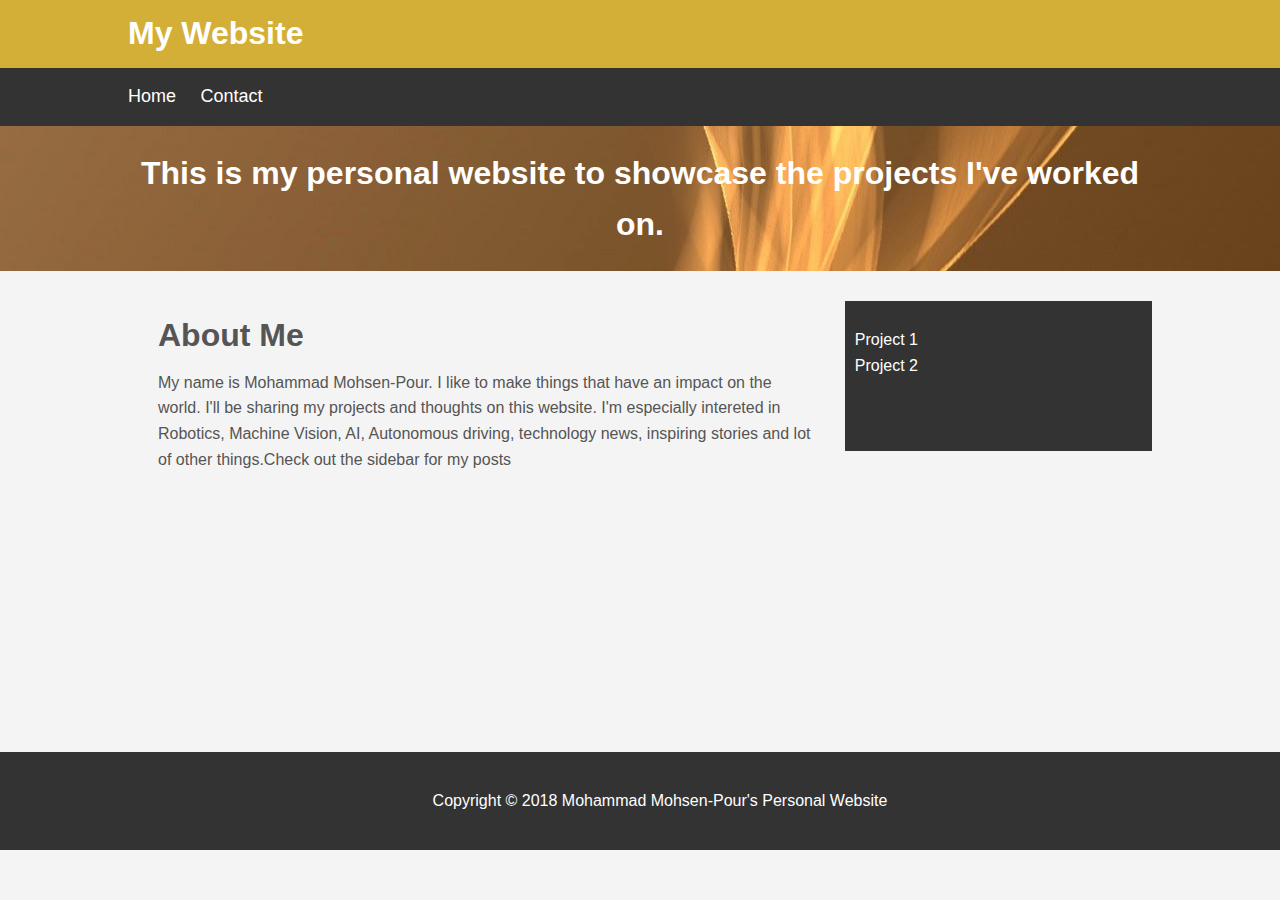
<file: index.html>
<!DOCTYPE html>
<html>
	<head>
		<title>My Website</title>
		<link rel="stylesheet" type="text/css" href="style.css">
	</head>
	<body>
		<header class="main-header">
			<div class="container">
				<h1>My Website</h1>
			</div>
		</header>
		<nav class="navbar">
			<div class="container">
				<ul>
					<li><a href="index.html">Home</a></li>
					<li><a href="contact.html">Contact</a></li>
				</ul>
			</div>
		</nav>
		<section class="showcase">
			<div class="container">
				<h1>This is my personal website to showcase the projects I've worked on.</h1>
			</div>
		</section>
		<div class="container">
			<section class="main">
				<h1>About Me</h1>
				<p>My name is Mohammad Mohsen-Pour. I like to make things that have an impact on the world. I'll be sharing my projects and thoughts on this website. I'm especially intereted in Robotics, Machine Vision, AI, Autonomous driving, technology news, inspiring stories and lot of other things.Check out the sidebar for my posts</p>
			</section>
			<aside class="sidebar">
				<ul>
					<li><a href="project1.html">Project 1</a></li>
					<li><a href="#">Project 2</a></li>
				</ul>
			</aside>
		</div>
		<footer class="main-footer">
			<p>Copyright &copy; 2018 Mohammad Mohsen-Pour's Personal Website</p>
		</footer>
	</body>
</html>
</file>
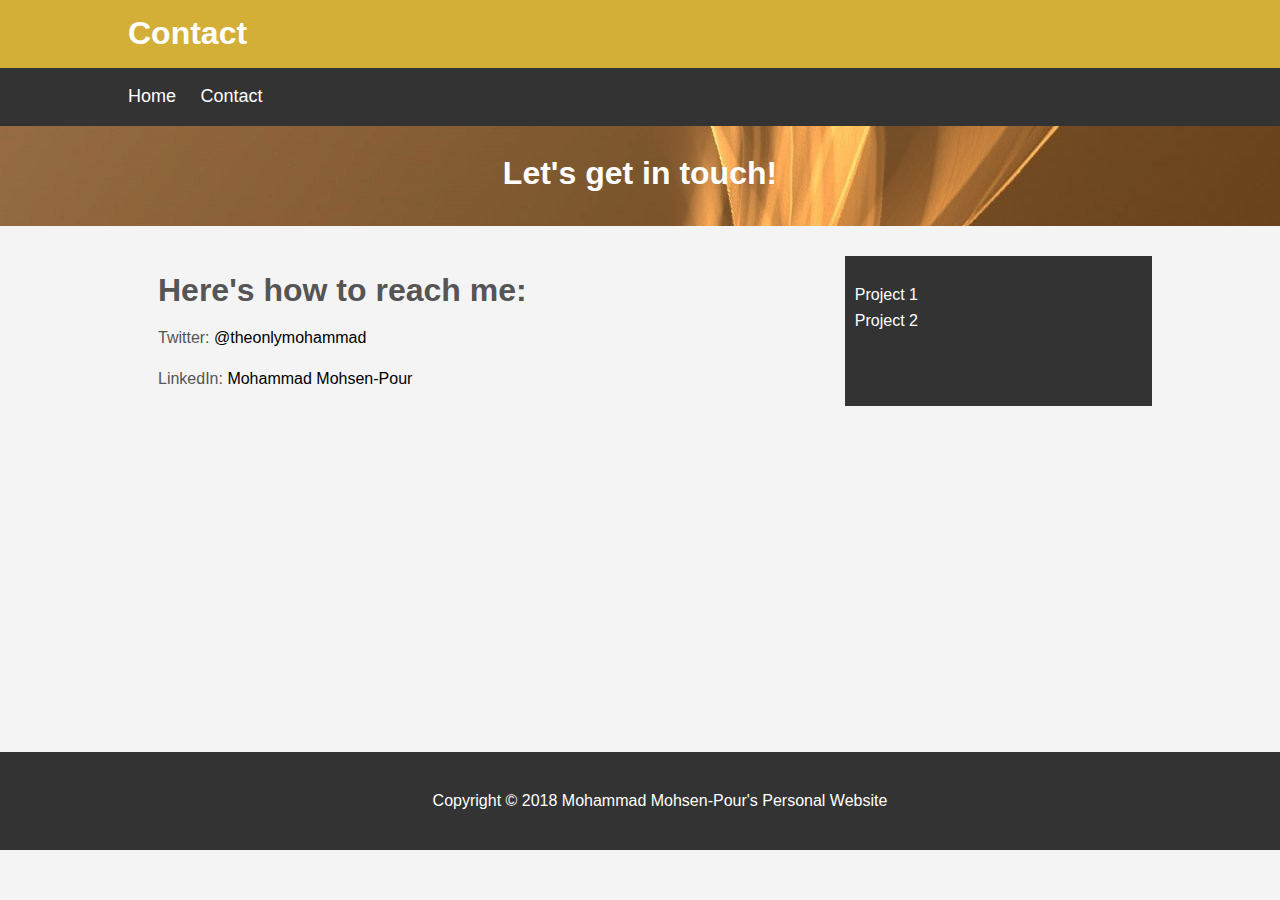
<file: contact.html>
<!DOCTYPE html>
<html>
	<head>
		<title>contact</title>
		<link rel="stylesheet" type="text/css" href="style.css">
	</head>
	<body>
		<header class="main-header">
			<div class="container">
				<h1>Contact</h1>
			</div>
		</header>
		<nav class="navbar">
			<div class="container">
				<ul>
					<li><a href="index.html">Home</a></li>
					<li><a href="contact.html">Contact</a></li>
				</ul>
			</div>
		</nav>
		<section class="showcase">
			<div class="container">
				<h1>Let's get in touch!</h1>
			</div>
		</section>
		<div class="container">
			<section class="main">
				<h1>Here's how to reach me:</h1>
				<p>Twitter: <a href="https://twitter.com/theonlymohammad">@theonlymohammad</a></p>
				<p>LinkedIn: <a href="https://www.linkedin.com/in/m-pour/">Mohammad Mohsen-Pour</a></p>

			</section>
			<aside class="sidebar">
				<ul>
					<li><a href="project1.html">Project 1</a></li>
					<li><a href="#">Project 2</a></li>
				</ul>
			</aside>
		</div>
		<footer class="main-footer">
			<p>Copyright &copy; 2018 Mohammad Mohsen-Pour's Personal Website</p>
		</footer>

	</body>
</html>
</file>
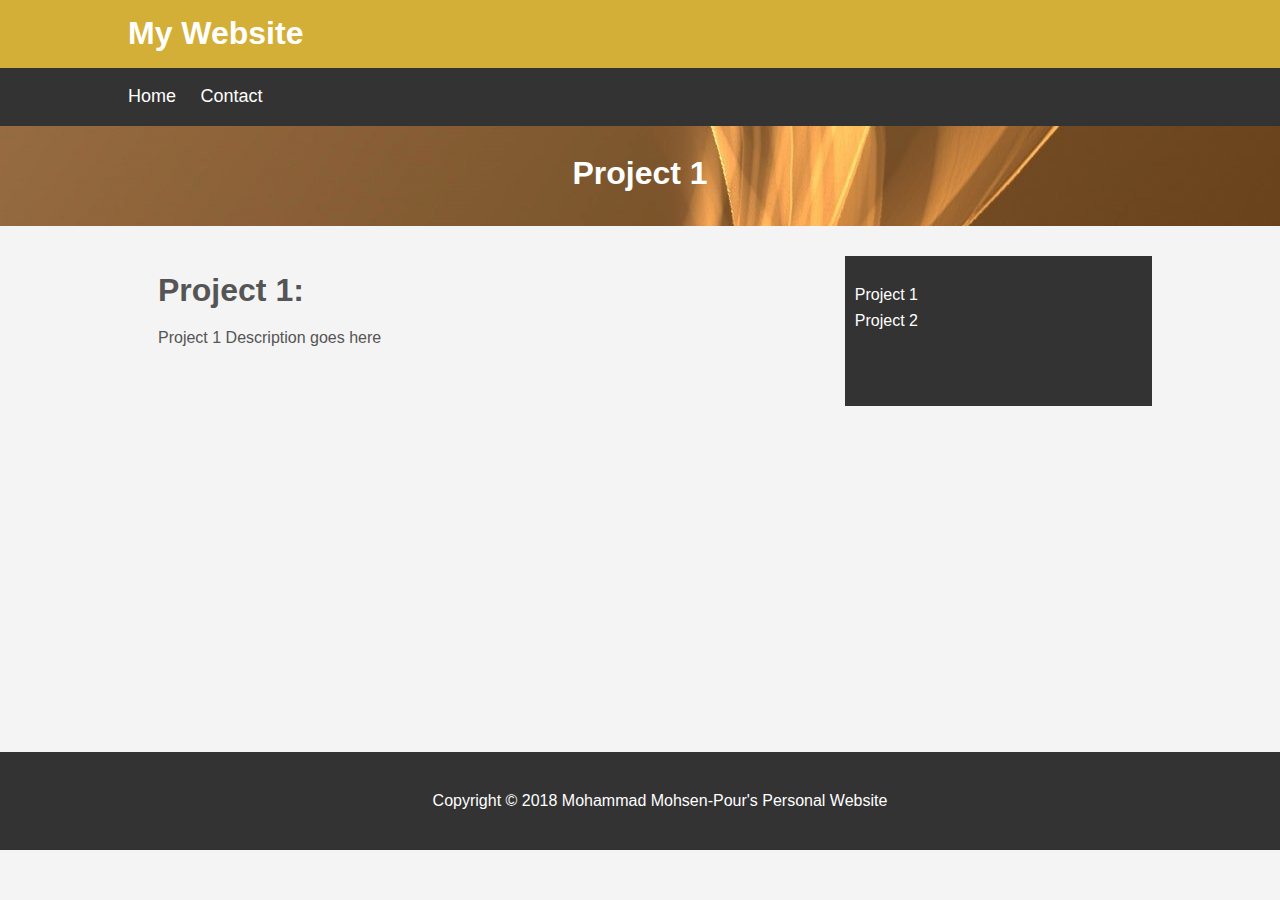
<file: project1.html>
<!DOCTYPE html>
<html>
<head>
		<title>My Website</title>
		<link rel="stylesheet" type="text/css" href="style.css">
	</head>
	<body>
		<header class="main-header">
			<div class="container">
				<h1>My Website</h1>
			</div>
		</header>
		<nav class="navbar">
			<div class="container">
				<ul>
					<li><a href="index.html">Home</a></li>
					<li><a href="contact.html">Contact</a></li>
				</ul>
			</div>
		</nav>
		<section class="showcase">
			<div class="container">
				<h1>Project 1</h1>
			</div>
		</section>
		<div class="container">
			<section class="main">
				<h1>Project 1:</h1>
				<p>Project 1 Description goes here</p>
			</section>
			<aside class="sidebar">
				<ul>
					<li><a href="project1.html">Project 1</a></li>
					<li><a href="#">Project 2</a></li>
				</ul>
			</aside>
		</div>
		<footer class="main-footer">
			<p>Copyright &copy; 2018 Mohammad Mohsen-Pour's Personal Website</p>
		</footer>
	</body>

</body>
</html>
</file>
<file: style.css>
body{
	background-color: #f4f4f4;
	color: #555;
	font-family: Arial, Helvetica, sans-serif;
	font-size: 16px;
	line-height: 1.6em;
	margin: 0;
}

.container{
	width: 80%;
	margin:auto;
	overflow: hidden;
}
.clr{
	clear: both;
}

.main-header{
	background-color: #D4AF37;
	color: #fff;
}

.navbar{
	background-color: #333;
	color: #fff;
}

.navbar ul{
	list-style: none;
	padding: 0;
}

.navbar li{
	display: inline;
}

.navbar a{
	color: #fff;
	text-decoration: none;
	font-size: 18px;
	margin-right: 20px;
}

.showcase{
	background-image: url('showcase.jpg');
	background-position: center right;
	min-height: 100px;
	margin-bottom: 30px;
	text-align: center;
}

.showcase h1{
	color: #fff;
	line-height: 1.6em;
}


.main{
	float: left;
	width: 70%;
	padding: 0 30px;
	box-sizing: border-box;
}

.main a{
	text-decoration: none;
	color: #000;
}

.sidebar{
	float: left;
	width: 30%;
	background-color: #333;
	color: #fff;
	padding: 10px;
	min-height: 150px;
	box-sizing: border-box;
}

.sidebar ul{
	list-style: none;
	padding: 0;
}

.sidebar a{
	color: #fff;
	text-decoration: none;
}


.main-footer{
	position: absolute;
	width: 100%;
	background: #333;
	color: #fff;
	text-align: center;
	padding: 20px;
	margin-top: 40px;
	bottom: 50px;
}
</file>
